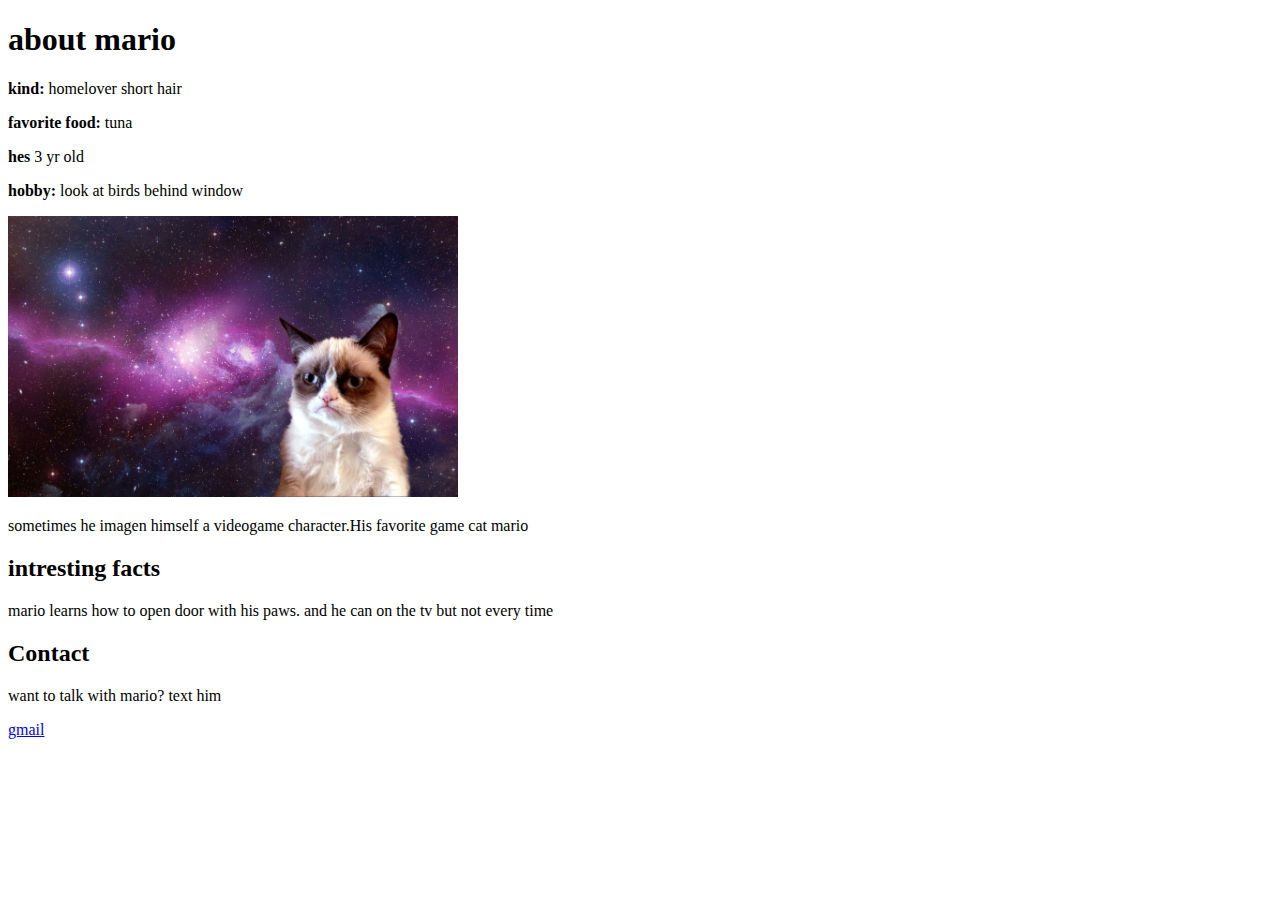
<file: my-first-homework.html>
<!DOCTYPE html>
<html lang="en">
<head>
    <meta charset="UTF-8">
    <meta name="viewport" content="width=device-width, initial-scale=1.0">
    <title>Document</title>
</head>
<body>
    <h1>about mario</h1>
    <p> <strong>kind:</strong> homelover short hair</p>
    <p> <strong>favorite food:</strong> tuna</p>
    <p> <strong>hes</strong>  3 yr old</p>
    <p> <strong>hobby:</strong>  look at birds behind window</p>
    <img src="img/cat.jpg" alt="cat" width="450">
    <p>sometimes he imagen himself a videogame character.His favorite game cat mario</p>
    <h2>intresting facts</h2>
    <p>mario learns how to open door with his paws. and he can on the tv but not every time</p>
    <h2>Contact</h2>
    <p>want to talk with mario? text him</p>
    <a href="mailto:catlover@example.com">gmail</a>
</body>
</html>
</file>
